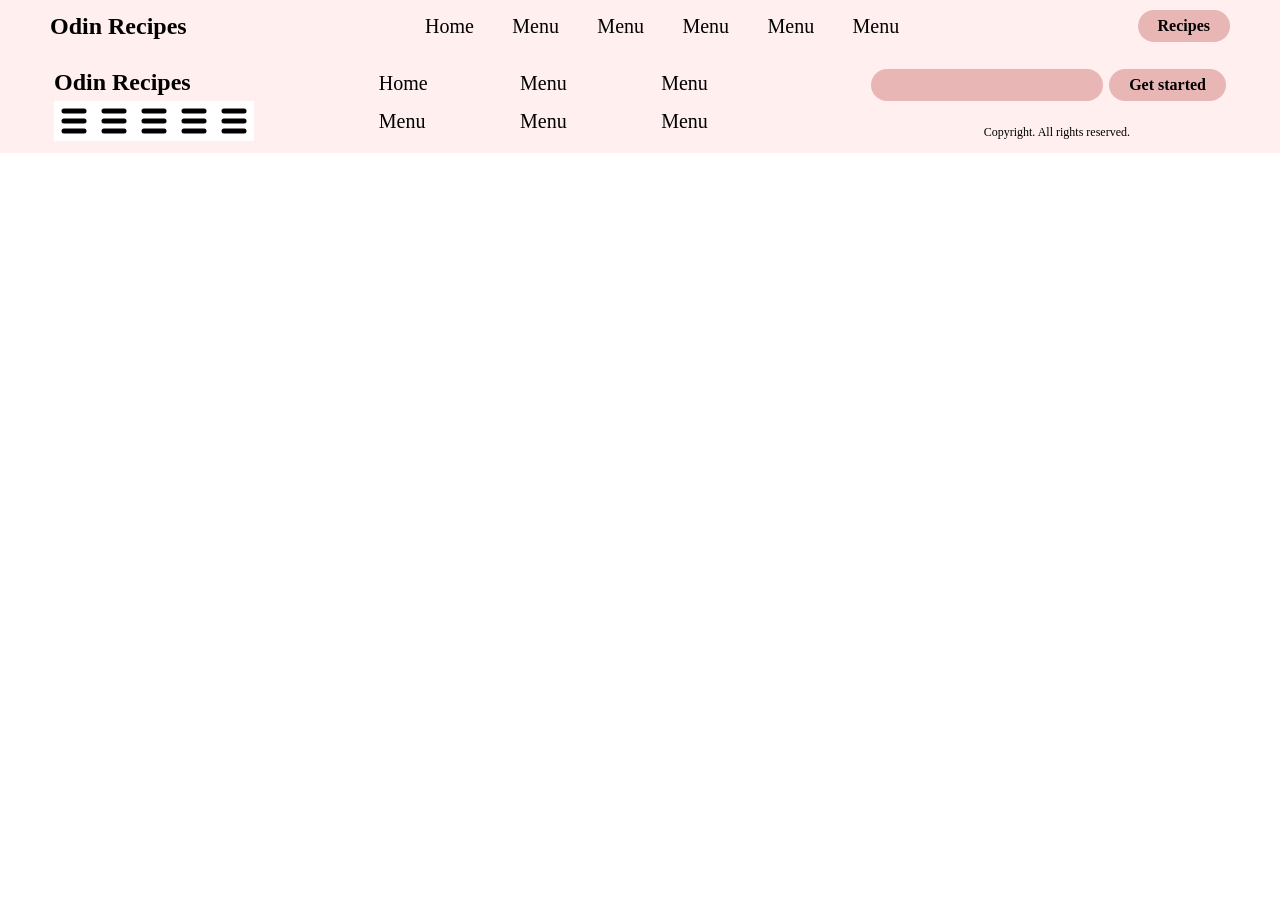
<file: src/al-faham.html>
<!DOCTYPE html>
<html lang="en">
<head>
    <meta charset="UTF-8">
    <meta name="viewport" content="width=device-width, initial-scale=1.0">
    <link rel="stylesheet" href="./style.css">
    <script src="./script.js" defer></script>
    <title>Al Faham</title>
</head>
<body>
        <nav>
            <div class="nav-wrapper | padding-block-200">
                <a href="../index.html">
                    <h1 class="fw-bold">Odin Recipes</h1>
                </a>

                <div class="menu-wrapper">
                    <div class="menu-list">
                        <p class="fs-p fw-regular"><a href="../index.html"> Home </a></p>
                        <p class="fs-p fw-regular"><a href="#"> Menu </a></p>
                        <p class="fs-p fw-regular"><a href="#"> Menu </a></p>
                        <p class="fs-p fw-regular"><a href="#"> Menu </a></p>
                        <p class="fs-p fw-regular"><a href="#"> Menu </a></p>
                        <p class="fs-p fw-regular"><a href="#"> Menu </a></p>
                    </div>
                </div>

                <button class="button | fs-400" id="button-p">
                    <p>Recipes</p>
                </button>
                
                <button class="button-menu">
                    <img src="./img/burger-icon.svg" alt="" class="img | burger-icon">
                    <img src="./img/close-icon.svg" alt="" aria-hidden="true" class="img | close-icon off">
                </button>
            </div>
        </nav>

        <main>

        </main>

        <footer>
            <div class="footer-wrapper | padding-inline-100 padding-block-300">
                <h1 class="logo | fw-bold">Odin Recipes</h1>

                <div class="social-icons">
                    <a href="#"><img src="./img/burger-icon.svg" alt=""></a>
                    <a href="#"><img src="./img/burger-icon.svg" alt=""></a>
                    <a href="#"><img src="./img/burger-icon.svg" alt=""></a>
                    <a href="#"><img src="./img/burger-icon.svg" alt=""></a>
                    <a href="#"><img src="./img/burger-icon.svg" alt=""></a>
                </div>

                <div class="footer-menu | ">
                    <p class="fs-p fw-regular"><a href="../index.html"> Home </a></p>
                    <p class="fs-p fw-regular"><a href="#"> Menu </a></p>
                    <p class="fs-p fw-regular"><a href="#"> Menu </a></p>
                    <p class="fs-p fw-regular"><a href="#"> Menu </a></p>
                    <p class="fs-p fw-regular"><a href="#"> Menu </a></p>
                    <p class="fs-p fw-regular"><a href="#"> Menu </a></p>
                </div>

                <div class="form">
                    <input type="email" name="email">
                    <button class="button">Get started</button>
                </div>

                <p class="copyright | fs-p fw-regular">Copyright. All rights reserved.</p>
            </div>
        </footer>
    </body>
</html>
</file>
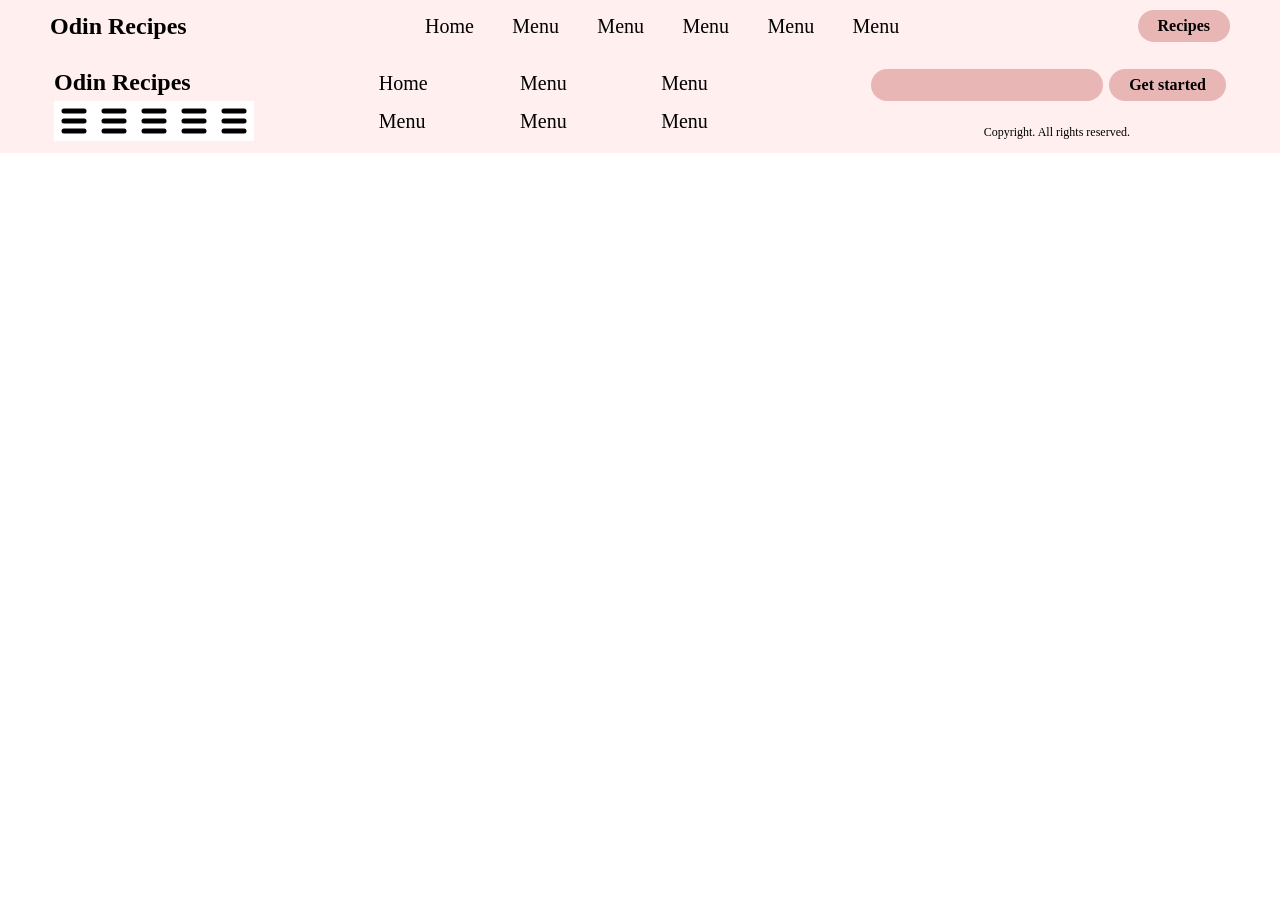
<file: src/biryani.html>
<!DOCTYPE html>
<html lang="en">
<head>
    <meta charset="UTF-8">
    <meta name="viewport" content="width=device-width, initial-scale=1.0">
    <link rel="stylesheet" href="./style.css">
    <script src="./script.js" defer></script>
    <title>Biryani</title>
</head>
<body>
        <nav>
            <div class="nav-wrapper | padding-block-200">
                <a href="../index.html">
                    <h1 class="fw-bold">Odin Recipes</h1>
                </a>

                <div class="menu-wrapper">
                    <div class="menu-list">
                        <p class="fs-p fw-regular"><a href="../index.html"> Home </a></p>
                        <p class="fs-p fw-regular"><a href="#"> Menu </a></p>
                        <p class="fs-p fw-regular"><a href="#"> Menu </a></p>
                        <p class="fs-p fw-regular"><a href="#"> Menu </a></p>
                        <p class="fs-p fw-regular"><a href="#"> Menu </a></p>
                        <p class="fs-p fw-regular"><a href="#"> Menu </a></p>
                    </div>
                </div>

                <button class="button | fs-400" id="button-p">
                    <p>Recipes</p>
                </button>
                
                <button class="button-menu">
                    <img src="./img/burger-icon.svg" alt="" class="img | burger-icon">
                    <img src="./img/close-icon.svg" alt="" aria-hidden="true" class="img | close-icon off">
                </button>
            </div>
        </nav>

        <main>

        </main>

        <footer>
            <div class="footer-wrapper | padding-inline-100 padding-block-300">
                <h1 class="logo | fw-bold">Odin Recipes</h1>

                <div class="social-icons">
                    <a href="#"><img src="./img/burger-icon.svg" alt=""></a>
                    <a href="#"><img src="./img/burger-icon.svg" alt=""></a>
                    <a href="#"><img src="./img/burger-icon.svg" alt=""></a>
                    <a href="#"><img src="./img/burger-icon.svg" alt=""></a>
                    <a href="#"><img src="./img/burger-icon.svg" alt=""></a>
                </div>

                <div class="footer-menu | ">
                    <p class="fs-p fw-regular"><a href="../index.html"> Home </a></p>
                    <p class="fs-p fw-regular"><a href="#"> Menu </a></p>
                    <p class="fs-p fw-regular"><a href="#"> Menu </a></p>
                    <p class="fs-p fw-regular"><a href="#"> Menu </a></p>
                    <p class="fs-p fw-regular"><a href="#"> Menu </a></p>
                    <p class="fs-p fw-regular"><a href="#"> Menu </a></p>
                </div>

                <div class="form">
                    <input type="email" name="email">
                    <button class="button">Get started</button>
                </div>

                <p class="copyright | fs-p fw-regular">Copyright. All rights reserved.</p>
            </div>
        </footer>
    </body>
</html>
</file>
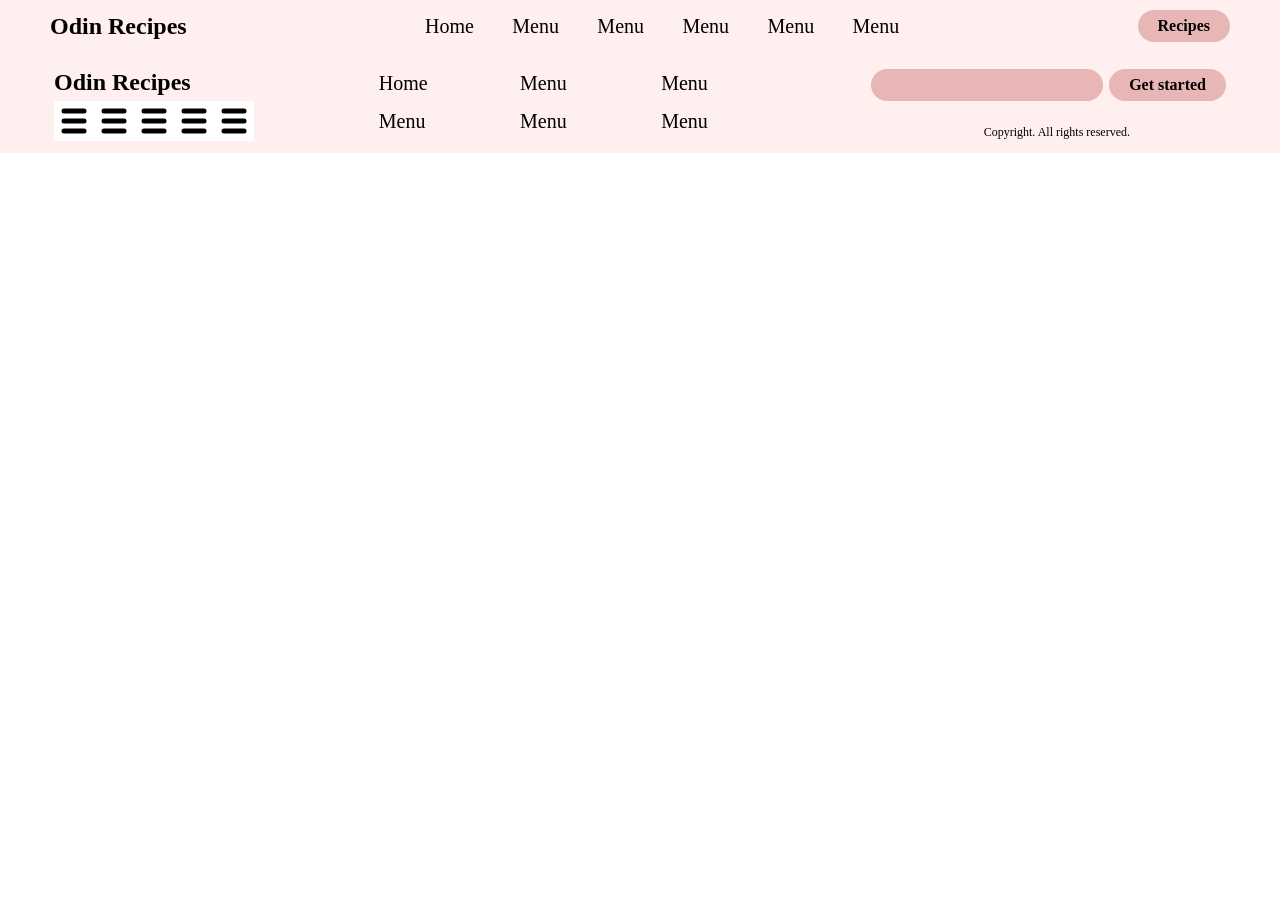
<file: src/chicken-curry.html>
<!DOCTYPE html>
<html lang="en">
<head>
    <meta charset="UTF-8">
    <meta name="viewport" content="width=device-width, initial-scale=1.0">
    <link rel="stylesheet" href="./style.css">
    <script src="./script.js" defer></script>
    <title>Chicken Curry</title>
</head>
<body>
        <nav>
            <div class="nav-wrapper | padding-block-200">
                <a href="../index.html">
                    <h1 class="fw-bold">Odin Recipes</h1>
                </a>

                <div class="menu-wrapper">
                    <div class="menu-list">
                        <p class="fs-p fw-regular"><a href="../index.html"> Home </a></p>
                        <p class="fs-p fw-regular"><a href="#"> Menu </a></p>
                        <p class="fs-p fw-regular"><a href="#"> Menu </a></p>
                        <p class="fs-p fw-regular"><a href="#"> Menu </a></p>
                        <p class="fs-p fw-regular"><a href="#"> Menu </a></p>
                        <p class="fs-p fw-regular"><a href="#"> Menu </a></p>
                    </div>
                </div>

                <button class="button | fs-400" id="button-p">
                    <p>Recipes</p>
                </button>
                
                <button class="button-menu">
                    <img src="./img/burger-icon.svg" alt="" class="img | burger-icon">
                    <img src="./img/close-icon.svg" alt="" aria-hidden="true" class="img | close-icon off">
                </button>
            </div>
        </nav>

        <main>

        </main>

        <footer>
            <div class="footer-wrapper | padding-inline-100 padding-block-300">
                <h1 class="logo | fw-bold">Odin Recipes</h1>

                <div class="social-icons">
                    <a href="#"><img src="./img/burger-icon.svg" alt=""></a>
                    <a href="#"><img src="./img/burger-icon.svg" alt=""></a>
                    <a href="#"><img src="./img/burger-icon.svg" alt=""></a>
                    <a href="#"><img src="./img/burger-icon.svg" alt=""></a>
                    <a href="#"><img src="./img/burger-icon.svg" alt=""></a>
                </div>

                <div class="footer-menu | ">
                    <p class="fs-p fw-regular"><a href="../index.html"> Home </a></p>
                    <p class="fs-p fw-regular"><a href="#"> Menu </a></p>
                    <p class="fs-p fw-regular"><a href="#"> Menu </a></p>
                    <p class="fs-p fw-regular"><a href="#"> Menu </a></p>
                    <p class="fs-p fw-regular"><a href="#"> Menu </a></p>
                    <p class="fs-p fw-regular"><a href="#"> Menu </a></p>
                </div>

                <div class="form">
                    <input type="email" name="email">
                    <button class="button">Get started</button>
                </div>

                <p class="copyright | fs-p fw-regular">Copyright. All rights reserved.</p>
            </div>
        </footer>
    </body>
</html>
</file>
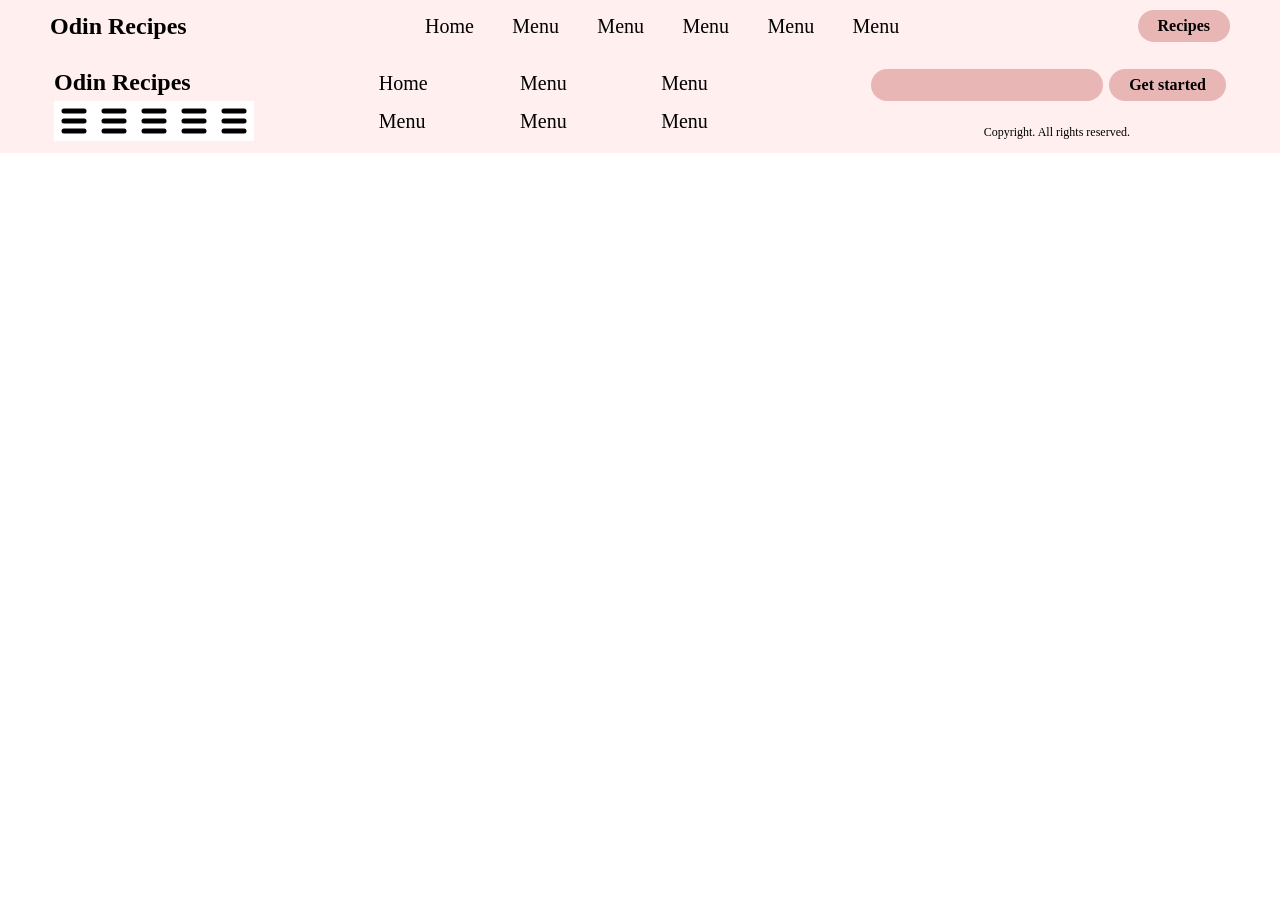
<file: src/mandi.html>
<!DOCTYPE html>
<html lang="en">
<head>
    <meta charset="UTF-8">
    <meta name="viewport" content="width=device-width, initial-scale=1.0">
    <link rel="stylesheet" href="./style.css">
    <script src="./script.js" defer></script>
    <title>Mandi</title>
</head>
<body>
        <nav>
            <div class="nav-wrapper | padding-block-200">
                <a href="../index.html">
                    <h1 class="fw-bold">Odin Recipes</h1>
                </a>

                <div class="menu-wrapper">
                    <div class="menu-list">
                        <p class="fs-p fw-regular"><a href="../index.html"> Home </a></p>
                        <p class="fs-p fw-regular"><a href="#"> Menu </a></p>
                        <p class="fs-p fw-regular"><a href="#"> Menu </a></p>
                        <p class="fs-p fw-regular"><a href="#"> Menu </a></p>
                        <p class="fs-p fw-regular"><a href="#"> Menu </a></p>
                        <p class="fs-p fw-regular"><a href="#"> Menu </a></p>
                    </div>
                </div>

                <button class="button | fs-400" id="button-p">
                    <p>Recipes</p>
                </button>
                
                <button class="button-menu">
                    <img src="./img/burger-icon.svg" alt="" class="img | burger-icon">
                    <img src="./img/close-icon.svg" alt="" aria-hidden="true" class="img | close-icon off">
                </button>
            </div>
        </nav>

        <main>

        </main>

        <footer>
            <div class="footer-wrapper | padding-inline-100 padding-block-300">
                <h1 class="logo | fw-bold">Odin Recipes</h1>

                <div class="social-icons">
                    <a href="#"><img src="./img/burger-icon.svg" alt=""></a>
                    <a href="#"><img src="./img/burger-icon.svg" alt=""></a>
                    <a href="#"><img src="./img/burger-icon.svg" alt=""></a>
                    <a href="#"><img src="./img/burger-icon.svg" alt=""></a>
                    <a href="#"><img src="./img/burger-icon.svg" alt=""></a>
                </div>

                <div class="footer-menu | ">
                    <p class="fs-p fw-regular"><a href="../index.html"> Home </a></p>
                    <p class="fs-p fw-regular"><a href="#"> Menu </a></p>
                    <p class="fs-p fw-regular"><a href="#"> Menu </a></p>
                    <p class="fs-p fw-regular"><a href="#"> Menu </a></p>
                    <p class="fs-p fw-regular"><a href="#"> Menu </a></p>
                    <p class="fs-p fw-regular"><a href="#"> Menu </a></p>
                </div>

                <div class="form">
                    <input type="email" name="email">
                    <button class="button">Get started</button>
                </div>

                <p class="copyright | fs-p fw-regular">Copyright. All rights reserved.</p>
            </div>
        </footer>
    </body>
</html>
</file>
<file: src/style.css>
:root {
    --ff-primary: 'Inria Serif', 'Times New Roman', sans-serif;

    --ff-heading: var(--ff-primary);
    --ff-body: var(--ff-primary);

    --clr-primary-200: rgb(255, 239, 239);

    --clr-accent-500: rgb(233, 182, 182);

    --clr-neutral-900: rgb(0, 0, 0);
    --clr-neutral-100: rgb(255, 255, 255);

    --fw-regular: 400;
    --fw-semi-bold: 500;
    --fw-bold: 700;

    --fs-50: .125rem;
    --fs-100: .25rem;
    --fs-200: .5rem;
    --fs-300: .75rem;
    --fs-400: 1rem;
    --fs-500: 1.25rem;
    --fs-600: 1.5rem;
    --fs-700: 1.875rem;
    --fs-800: 2.125rem;
    --fs-900: 3rem;

    --size-50: .125rem;
    --size-100: .25rem;
    --size-200: .5rem;
    --size-300: .75rem;
    --size-400: 1rem;
    --size-500: 1.25rem;
    --size-600: 1.5rem;
    --size-700: 1.875rem;
    --size-750: 2rem;
    --size-800: 2.125rem;
    --size-900: 3rem;
    --size-925: 3.125rem;

    --fs-body: var(--fs-600);
    --fs-logo: var(--fs-700);
    --fs-primary-heading: var(--fs-800);
    --fs-secondary-heading: var(--fs-400);
    --fs-nav: var(--fs-500);
    --fs-button: var(--fs-secondary-heading);
    --fs-p: var(--fs-500);


    --padding-block-100: var(--size-100);
    --padding-block-200: var(--size-200);
    --padding-block-300: var(--size-300);
    --padding-block-400: var(--size-400);
    --padding-block-500: var(--size-500);
    --padding-block-600: var(--size-600);
    
    --padding-inline-100: var(--size-100);
    --padding-inline-200: var(--size-200);
    --padding-inline-300: var(--size-300);
    --padding-inline-400: var(--size-400);
    --padding-inline-500: var(--size-500);
    --padding-inline-600: var(--size-600);
}











/* Box sizing rules */
*,
*::before,
*::after {
  box-sizing: border-box;
}

/* Remove default margin */
* {
  margin: 0;
  padding: 0;
  font: inherit;
}

/* Remove list styles on ul, ol elements with a list role, which suggests default styling will be removed */
ul[role='list'],
ol[role='list'] {
  list-style: none;
}

/* Set core root defaults */
html:focus-within {
  scroll-behavior: smooth;
}

html,
body {
    height: 100%;
}

/* Set core body defaults */
body {
.bg-rendering: optimizeSpeed;
  line-height: 1.5;
}

/* A elements that don't have a class get default styles */
a:not([class]) {
.bg-decoration-skip-ink: auto;
}

/* Make images easier to work with */
img,
picture,
svg {
  max-width: 100%;
  display: block;
}

/* Remove all animations, transitions and smooth scroll for people that prefer not to see them */
@media (prefers-reduced-motion: reduce) {
  html:focus-within {
   scroll-behavior: auto;
  }
  
  *,
  *::before,
  *::after {
    animation-duration: 0.01ms !important;
    animation-iteration-count: 1 !important;
    transition-duration: 0.01ms !important;
    scroll-behavior: auto !important;
  }
}










/* general styling */

body {
    font-size: var(--fs-body);
}

nav {
    font-size: var(--fs-body);
    background-color: var(--clr-primary-200);
}

button {
    font-size: var(--fs-button);
}

footer {
    background-color: var(--clr-primary-200);
}

a {
    text-decoration: none;
    color: var(--clr-neutral-900);
}


/* button */

.button {
    display: inline-flex;
    cursor: pointer;
    border: 0;
    border-radius: 100vmax;
    font-weight: var(--fw-bold);
    font-size: var(--fs-button);
    background-color: var(--clr-accent-500);
    text-decoration: none;
    min-width: var(--size-100);
    min-height: var(--size-100);
    padding: .25em 1.25em;
}


/* navigation */

nav {
    gap: clamp(100px, 8vw, 1000px); /**/
    margin-inline: auto;
}

.nav-wrapper {
    display: flex;
    align-items: center;
    justify-content: space-between;
    margin-inline: var(--size-925);
}

nav h1 {
    object-fit: contain;
    flex-shrink: 0;
}

.menu-list {
    display: flex;
    gap: clamp(var(--size-100), 3vw, var(--size-900));
}

@media (min-width: 50em) {
    .button-menu {
        display: none;
    }
}

@media (max-width: 50em) {
    .nav-wrapper #button-p {
        display: none;
    }

    .menu-list {
        display: none;
    }
    .open {
        .menu-wrapper {
            display: flex;
            flex-direction: row;
            align-content: center;
            justify-content: center;

            position: absolute;
            top: 10%;
            right: 25%;

            background-color: var(--clr-neutral-100);
            max-width: 500px;
            max-height: 500px;
            box-shadow: .125rem .125rem 1rem var(--clr-neutral-900);
        }

        .menu-list {
            display: flex;
            flex-direction: column;
            justify-content: center;
            align-items: center;

            padding: calc(var(--size-925) + var(--size-925));
        }

        .menu-list p:hover,
        .menu-list p:focus-visible {
            font-size: 24px;
        }
    }
}


/* footer */

.footer-wrapper {
    margin-inline: var(--size-925);
    display: grid;
    grid-template-areas: 
    "logo menu form"
    "social-icons menu copyright"
    ;
}

@media (max-width: 50em) {
    .footer-wrapper {
        gap: clamp(var(--size-100), 5vm, var(--size-925));
        margin-inline: var(--size-925);
        grid-template-areas: 
        "form"
        "menu"
        "logo"
        "social-icons"
        "copyright"
        ;
        margin-inline: auto;
        justify-content: center;
    }
    
    .footer-wrapper > * {
        padding-block: var(--padding-block-300);
        margin-inline: auto;
        justify-content: center;
    }


}

.logo {
    grid-area: logo;
}

.footer-menu {
    grid-area: menu;
    columns: 3;
}

.footer-menu p {
    padding: var(--size-100) var(--size-400);
}

@media (max-width: 40em) {
    .footer-menu{
        columns: 2 !important;
    }
}

.form {
    grid-area: form;
    justify-self: end;
}

.social-icons {
    grid-area: social-icons;

    display: flex;
}

.copyright {
    grid-area: copyright;

    font-size: var(--fs-300) !important;
}

@media (min-width: 50em) {
    .copyright {
        justify-self: end;
        padding-right: calc(var(--size-900) + var(--size-900));
        align-self: end;
        grid-area: copyright;
        font-size: var(--fs-300) !important;
    }
}

/* form */

.form input {
    display: inline-flex;
    cursor: pointer;
    border: 0;
    border-radius: 100vmax;
    font-weight: var(--fw-regular);
    font-size: var(--fs-button);
    background-color: var(--clr-accent-500);
    text-decoration: none;
    min-width: var(--size-100);
    min-height: var(--size-100);
    padding: .25em 1.25em;
}

@media (max-width: 50em) {
    .form {
        display: flex;
        flex-direction: column;

        align-content: center;

        gap: var(--size-300);
        margin-inline: auto;
    }

    .form button {
        display: block;
        margin: auto;
    }
    
    .form input,
    .form button {
        padding: .125em .75em;
    }
}





/* homepage */

.homepage {
    display: flex;
    flex-direction: column;
}

/* primary heading */

.homepage .primary-heading {
    justify-self: center;
    margin-inline: auto;
}

/* post wrapper */

.homepage .post-wrapper {
    display: flex;
    justify-content: space-between;
}

@media (max-width: 50em) {
    .homepage .post-wrapper {
        display: grid;
        justify-content: space-between;
        grid-template-areas: 
            "post-1 post-2"
            "post-3 post-4"
        ;
    }
}

@media (max-width: 40em) {
    .homepage .post-wrapper {
        margin-inline: auto;
        grid-template-areas: 
            "post-1"
            "post-2"
            "post-3"
            "post-4"
        ;
    }
}

@media (min-width: 40em) {
    .homepage .post {
        width: 300px;
    }
}

.homepage .post > * {
    display: flex;
    flex-direction: column;
    align-items: center;
}

.homepage .post > * > * {
    justify-content: center;
    margin-inline: auto;
}

.homepage .post h2 {
    padding: var(--size-400) var(--size-200);
}

-------------------










/* utility classes */

.bg-primary-200 {
    background-color: var(--clr-primary-200);
}
.bg-accent-500 {
    background-color: var(--clr-accent-500);
}
.bg-neutral-100 {
    background-color: var(--clr-neutral-100);
}
.bg-neutral-900 {
    background-color: var(--clr-neutral-900);
}

.fw-regular {
    font-weight: var(--fw-regular);
}
.fw-semi-bold {
    font-weight: var(--fw-semi-bold);
}
.fw-bold {
    font-weight: var(--fw-bold);
}

.primary-heading {
    font-size: var(--fs-primary-heading);
}
.secondary-heading {
    font-size: var(--fs-secondary-heading);
}

.fs-50 {
    font-size: var(--fs-50);
}
.fs-100 {
    font-size: var(--fs-100);
}
.fs-200 {
    font-size: var(--fs-200);
}
.fs-300 {
    font-size: var(--fs-300);
}
.fs-400 {
    font-size: var(--fs-400);
}
.fs-500 {
    font-size: var(--fs-500);
}
.fs-600 {
    font-size: var(--fs-600);
}
.fs-700 {
    font-size: var(--fs-700);
}
.fs-800 {
    font-size: var(--fs-800);
}
.fs-900 {
    font-size: var(--fs-900);
}

.fs-p {
    font-size: var(--fs-p);
}

.padding-block-100 {
    padding-block: var(--padding-block-100);
}

.padding-block-200 {
    padding-block: var(--padding-block-200);
}

.padding-block-300 {
    padding-block: var(--padding-block-300);
}

.padding-block-400 {
    padding-block: var(--padding-block-400);
}

.padding-block-500 {
    padding-block: var(--padding-block-500);
}

.padding-block-600 {
    padding-block: var(--padding-block-600);
}

.padding-inline-100 {
    padding-inline: var(--padding-inline-100);
}

.padding-inline-200 {
    padding-inline: var(--padding-inline-200);
}

.padding-inline-300 {
    padding-inline: var(--padding-inline-300);
}

.padding-inline-400 {
    padding-inline: var(--padding-inline-400);
}

.padding-inline-500 {
    padding-inline: var(--padding-inline-500);
}

.padding-inline-600 {
    padding-inline: var(--padding-inline-600);
}


.off{
    display: none;
}

.even-columns {
    columns: 2;
}


/*
make it so that menu list and close button scroll with page scrolling and 
make background grey while scrolling
*/
</file>
